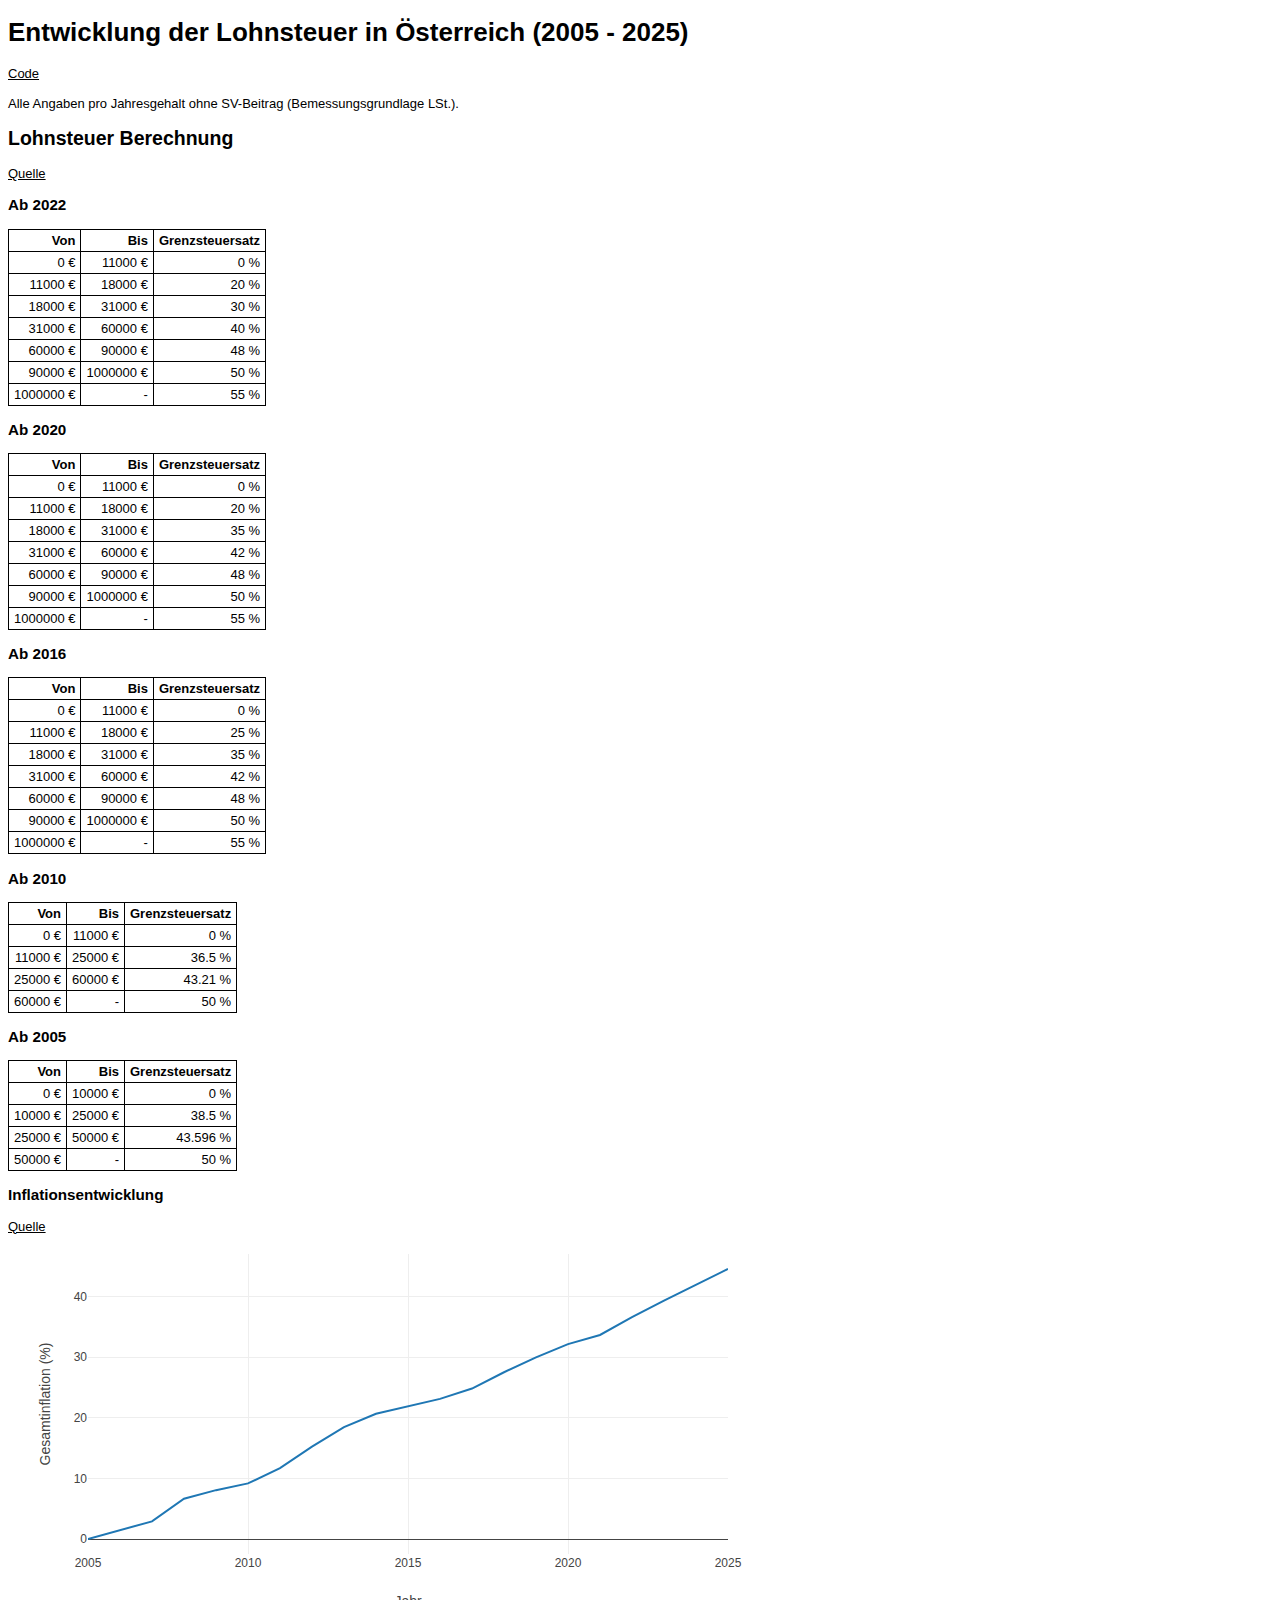
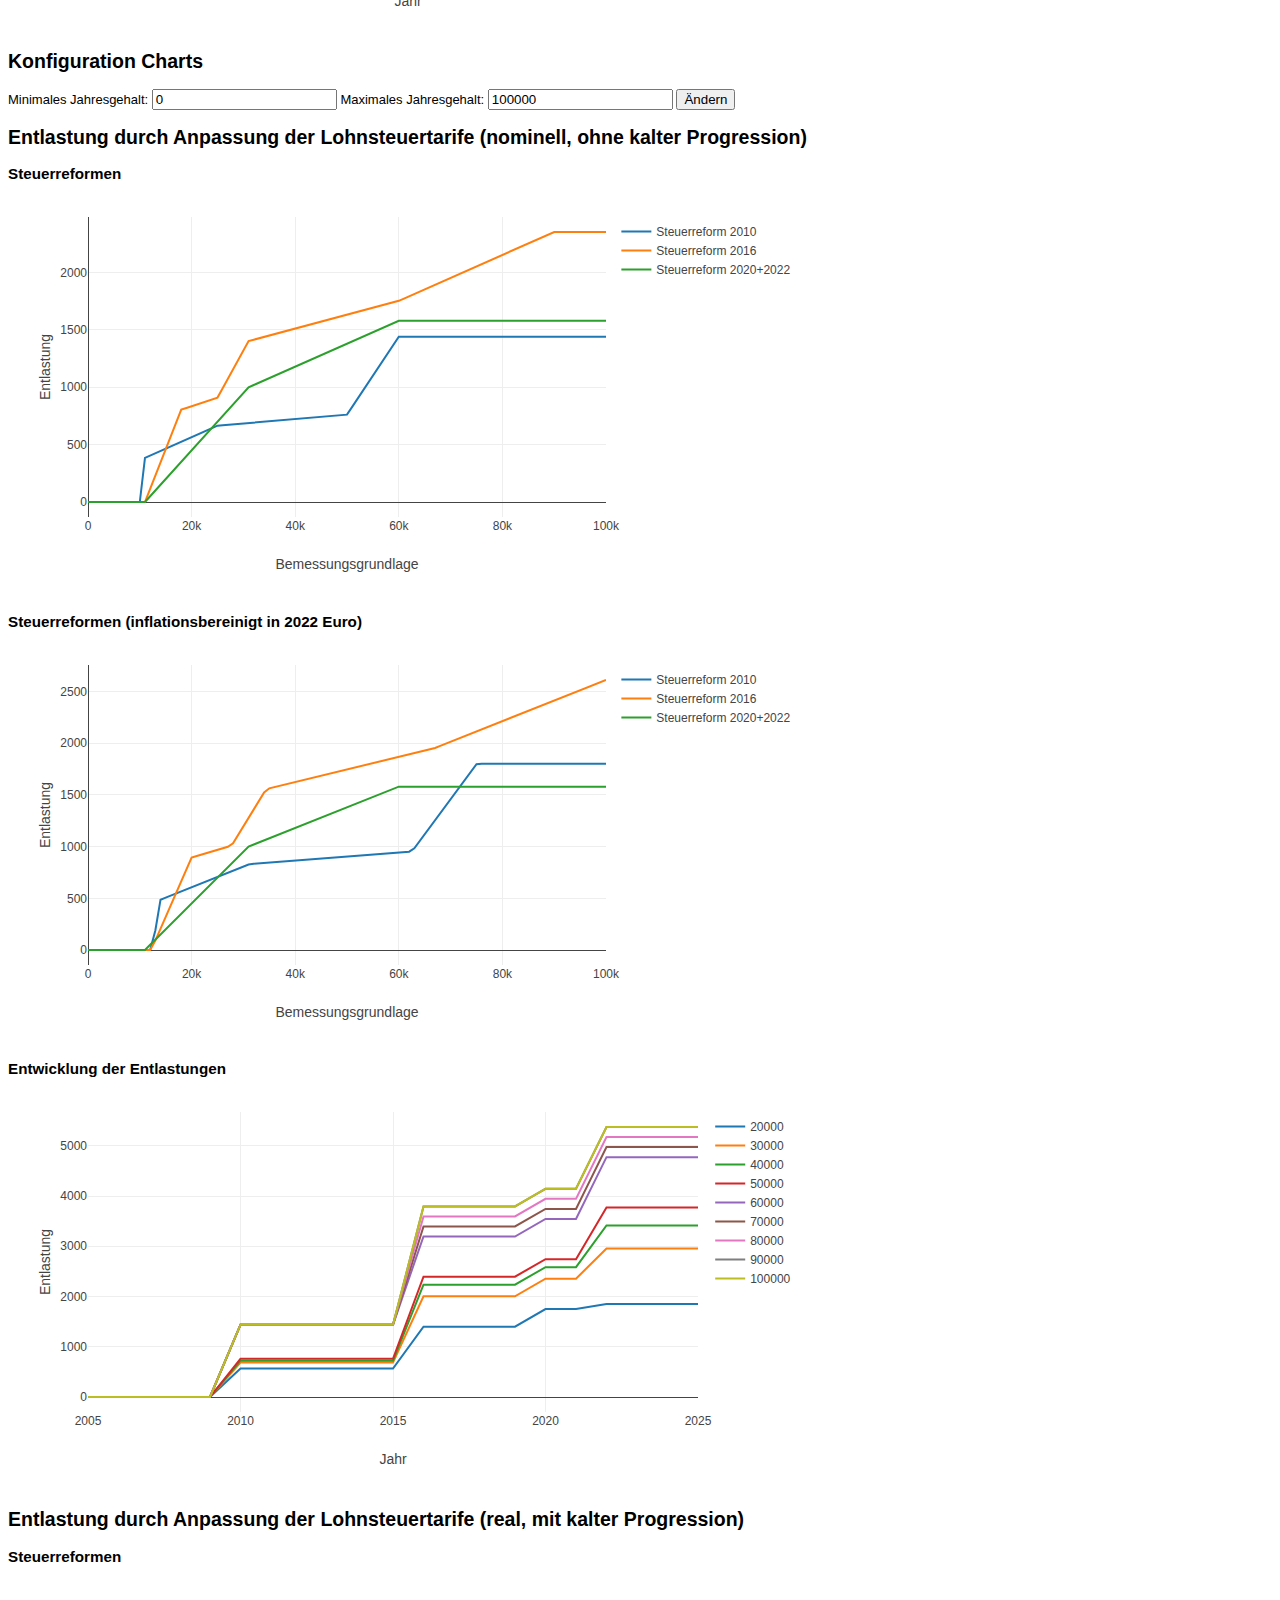
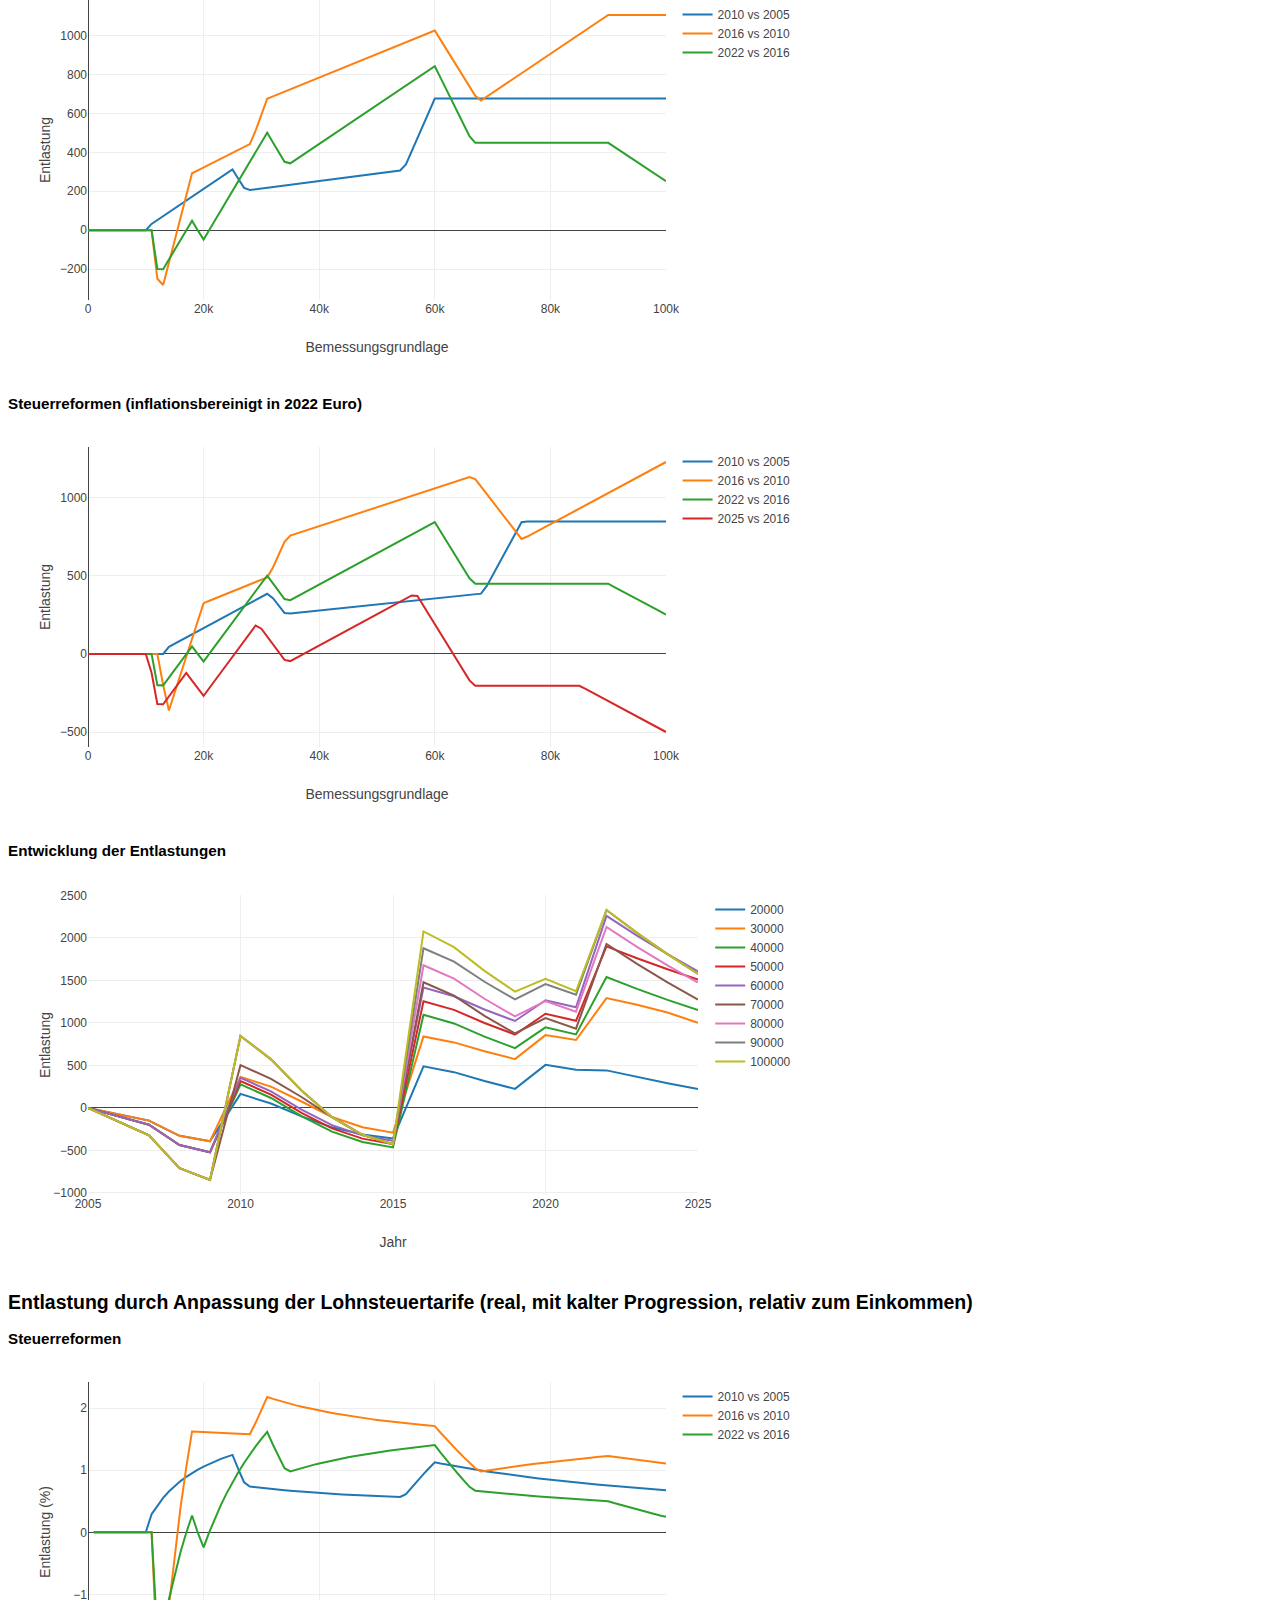
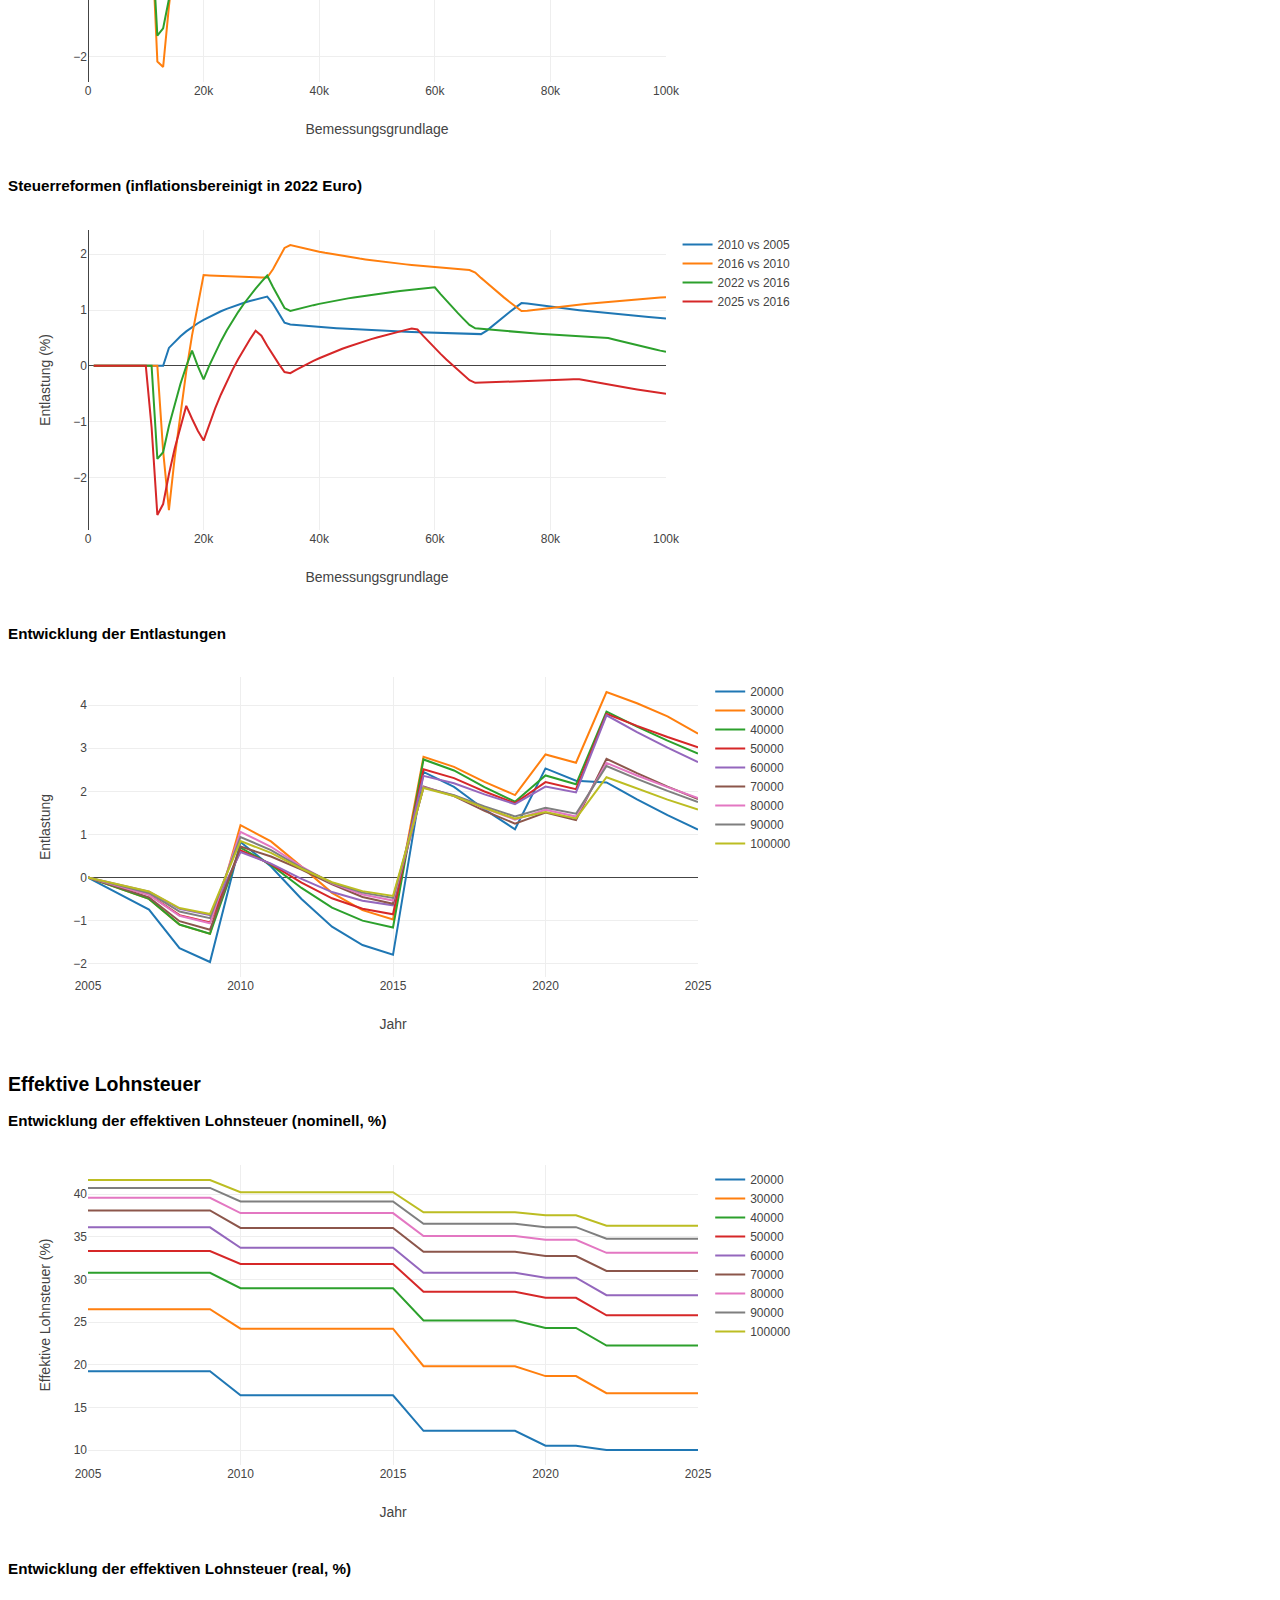
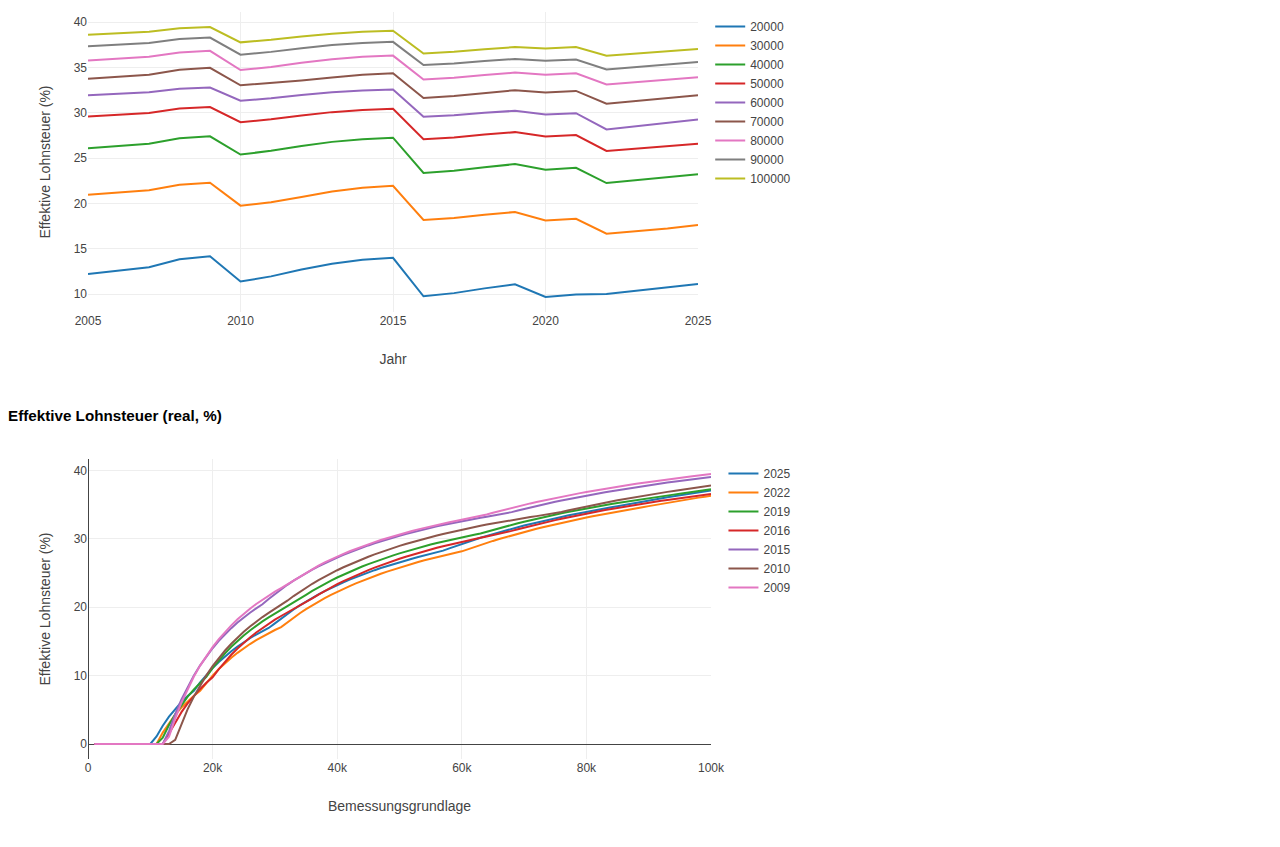
<file: index.html>
<!DOCTYPE html>
<html>
<head>
    <meta charset='utf-8'>
    <meta http-equiv='X-UA-Compatible' content='IE=edge'>
    <title>Entwicklung der Lohnsteuer in Österreich (2005 - 2025)</title>
    <meta name='viewport' content='width=device-width, initial-scale=1'>
    <link rel='stylesheet' type='text/css' media='screen' href='main.css'>
    
    <script src="https://cdn.plot.ly/plotly-2.4.2.min.js"></script>
</head>
<body>
    
    <h1>Entwicklung der Lohnsteuer in Österreich (2005 - 2025)</h1>

    <a href="https://github.com/quijote/steuern">Code</a><br><br>
    

    Alle Angaben pro Jahresgehalt ohne SV-Beitrag (Bemessungsgrundlage LSt.).

    <h2>Lohnsteuer Berechnung</h2>

    <a href="https://www.arbeit-wirtschaft.at/vergangene-steuerreformen-auf-einen-blick/3/">Quelle</a>

    <!--
        <br><br>
    <button id="newTaxBuckets" type="button" onclick="createNewTaxBuckets()">Neue Steuerreform</button>
    -->

    <div id="tax_info"></div>

    <h3>Inflationsentwicklung</h3>
    <a href="https://www.inflation.eu/de/inflationsraten/osterreich/historische-inflation/vpi-inflation-osterreich.aspx">Quelle</a>
    <div id="chart_inflation" style="width:800px;height:400px;"></div>

    <h2>Konfiguration Charts</h2>
    Minimales Jahresgehalt: <input id="minBeforeTaxes" type="text" value="0" maxlength="7"></input>
    Maximales Jahresgehalt: <input id="maxBeforeTaxes" type="text" value="100000" maxlength="7"></input>
    <button type="button" onclick="updateCharts()">Ändern</button>


    <h2>Entlastung durch Anpassung der Lohnsteuertarife (nominell, ohne kalter Progression)</h2>

    <h3>Steuerreformen</h3>
    <div id="chart_reformen" style="width:800px;height:400px;"></div>

    <h3>Steuerreformen (inflationsbereinigt in 2022 Euro)</h3>
    <div id="chart_reformen_2022euro" style="width:800px;height:400px;"></div>

    <h3>Entwicklung der Entlastungen</h3>
    <div id="chart_changes" style="width:800px;height:400px;"></div>

    <h2>Entlastung durch Anpassung der Lohnsteuertarife (real, mit kalter Progression)</h2>

    <h3>Steuerreformen</h3>
    <div id="chart_real_reformen" style="width:800px;height:400px;"></div>

    <h3>Steuerreformen (inflationsbereinigt in 2022 Euro)</h3>
    <div id="chart_real_reformen_2022euro" style="width:800px;height:400px;"></div>

    <h3>Entwicklung der Entlastungen</h3>
    <div id="chart_real_changes" style="width:800px;height:400px;"></div>


    <h2>Entlastung durch Anpassung der Lohnsteuertarife (real, mit kalter Progression, relativ zum Einkommen)</h2>

    <h3>Steuerreformen</h3>
    <div id="chart_real_relative_reformen" style="width:800px;height:400px;"></div>

    <h3>Steuerreformen (inflationsbereinigt in 2022 Euro)</h3>
    <div id="chart_real_relative_reformen_2022euro" style="width:800px;height:400px;"></div>

    <h3>Entwicklung der Entlastungen</h3>
    <div id="chart_real_relative_changes" style="width:800px;height:400px;"></div>


    <h2>Effektive Lohnsteuer</h2>

    <h3>Entwicklung der effektiven Lohnsteuer (nominell, %)</h3>
    <div id="chart_effective_tax_rate_per_year" style="width:800px;height:400px;"></div>

    <h3>Entwicklung der effektiven Lohnsteuer (real, %)</h3>
    <div id="chart_real_effective_tax_rate_per_year" style="width:800px;height:400px;"></div>

    <h3>Effektive Lohnsteuer (real, %)</h3>
    <div id="chart_real_effective_tax_rate_per_income" style="width:800px;height:400px;"></div>
    


    <script src='main.js'></script>

</body>
</html>
</file>
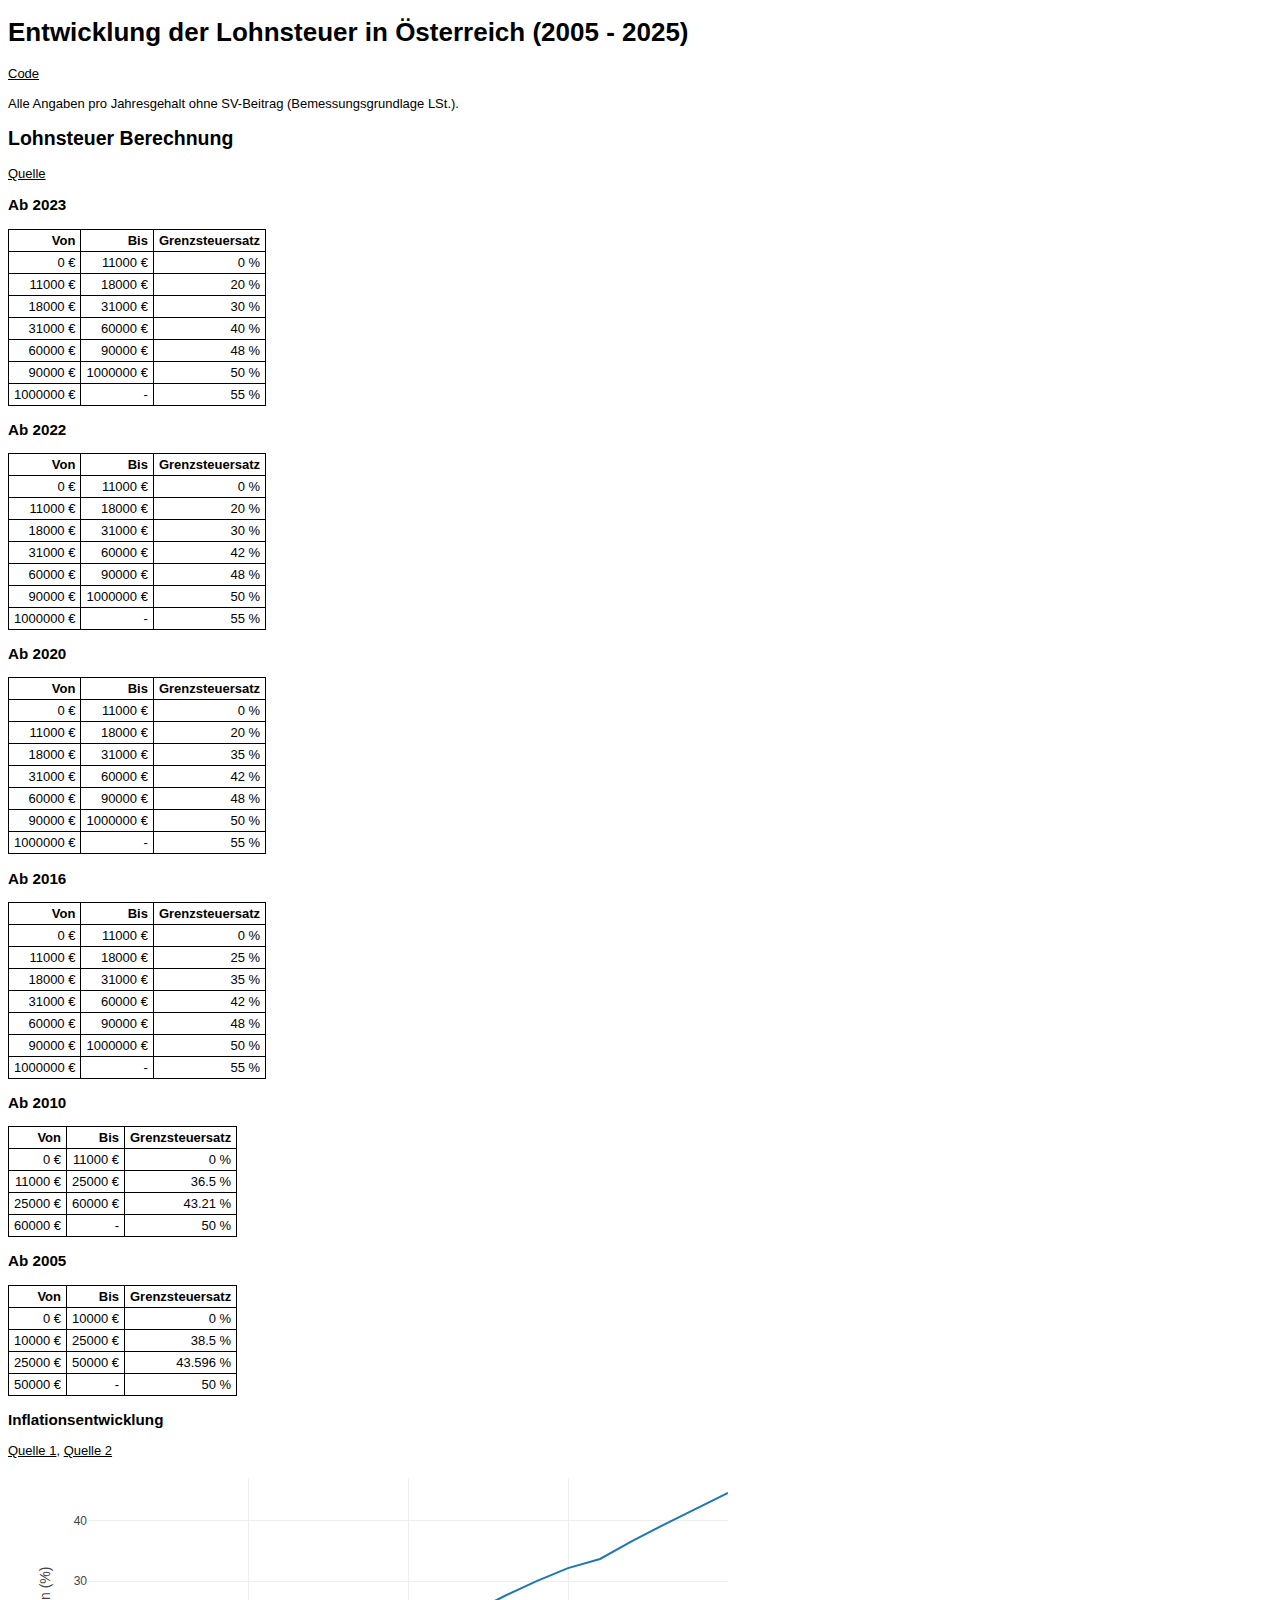
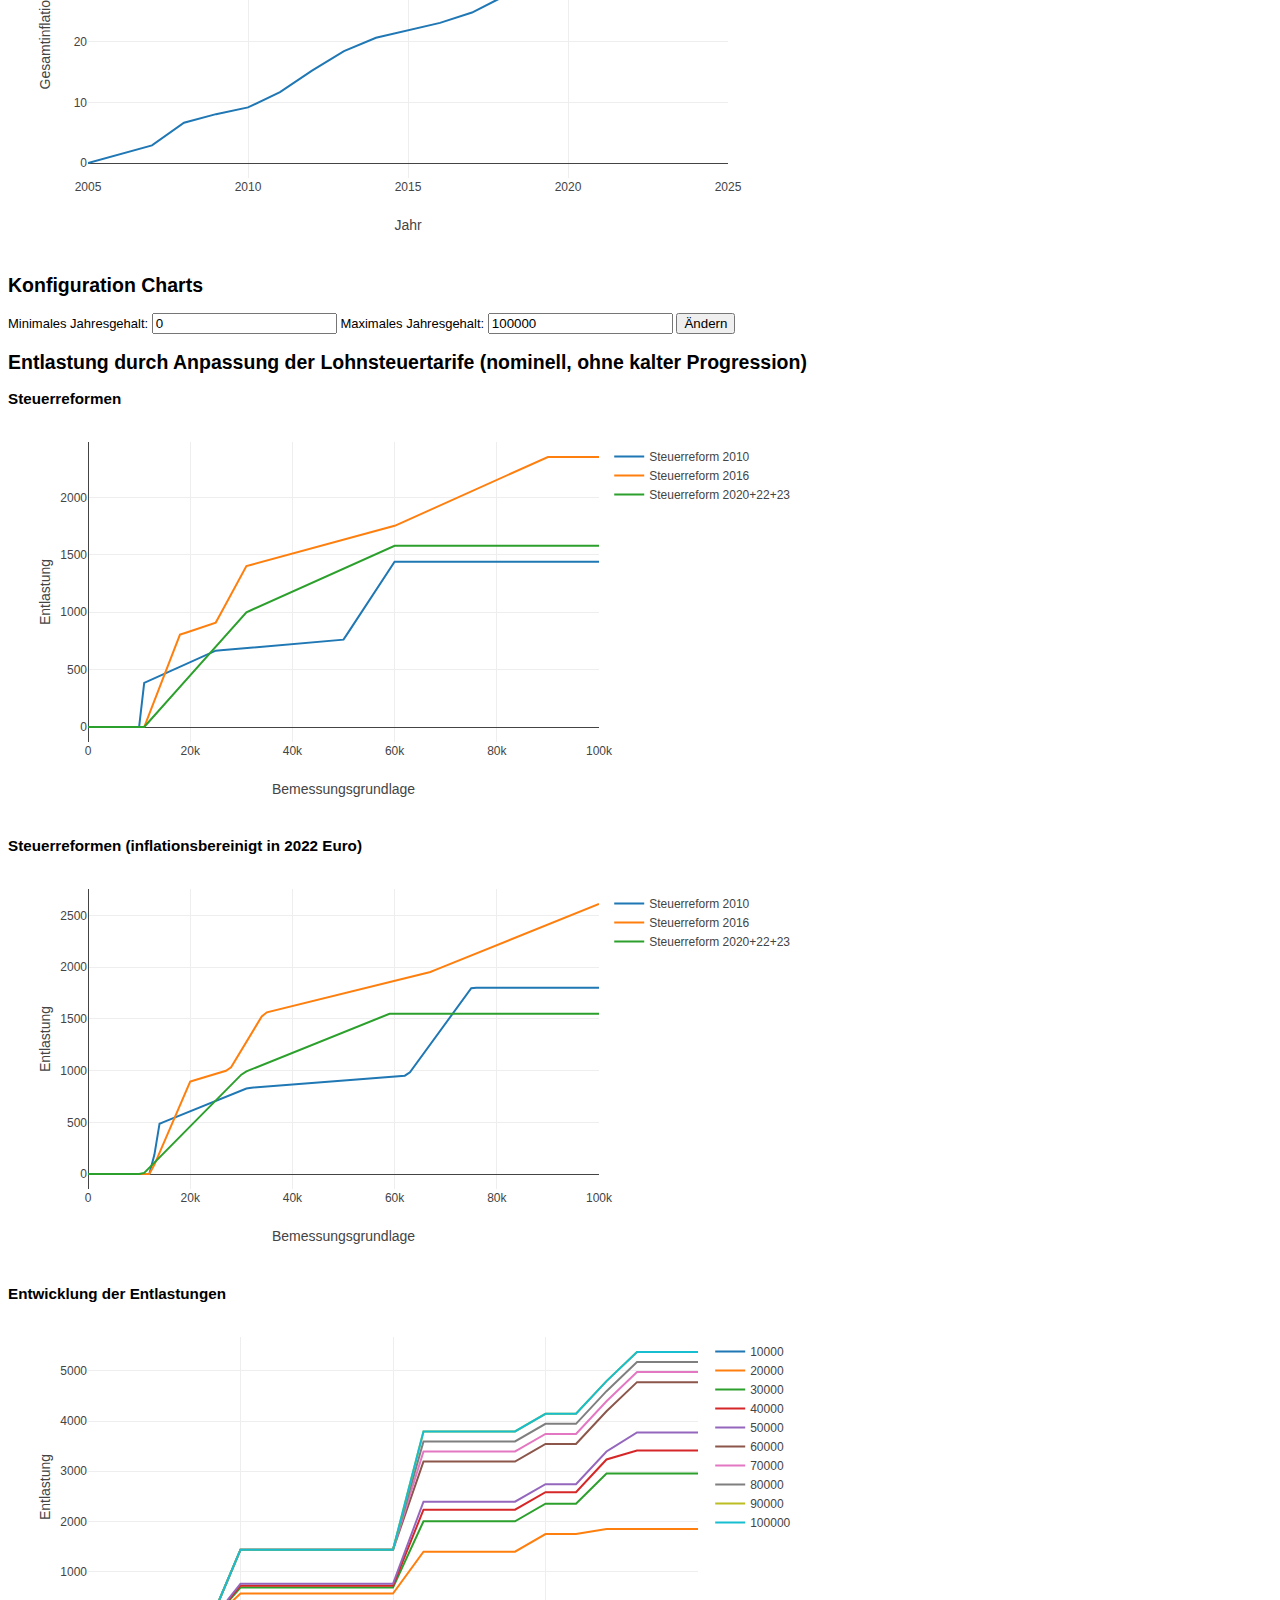
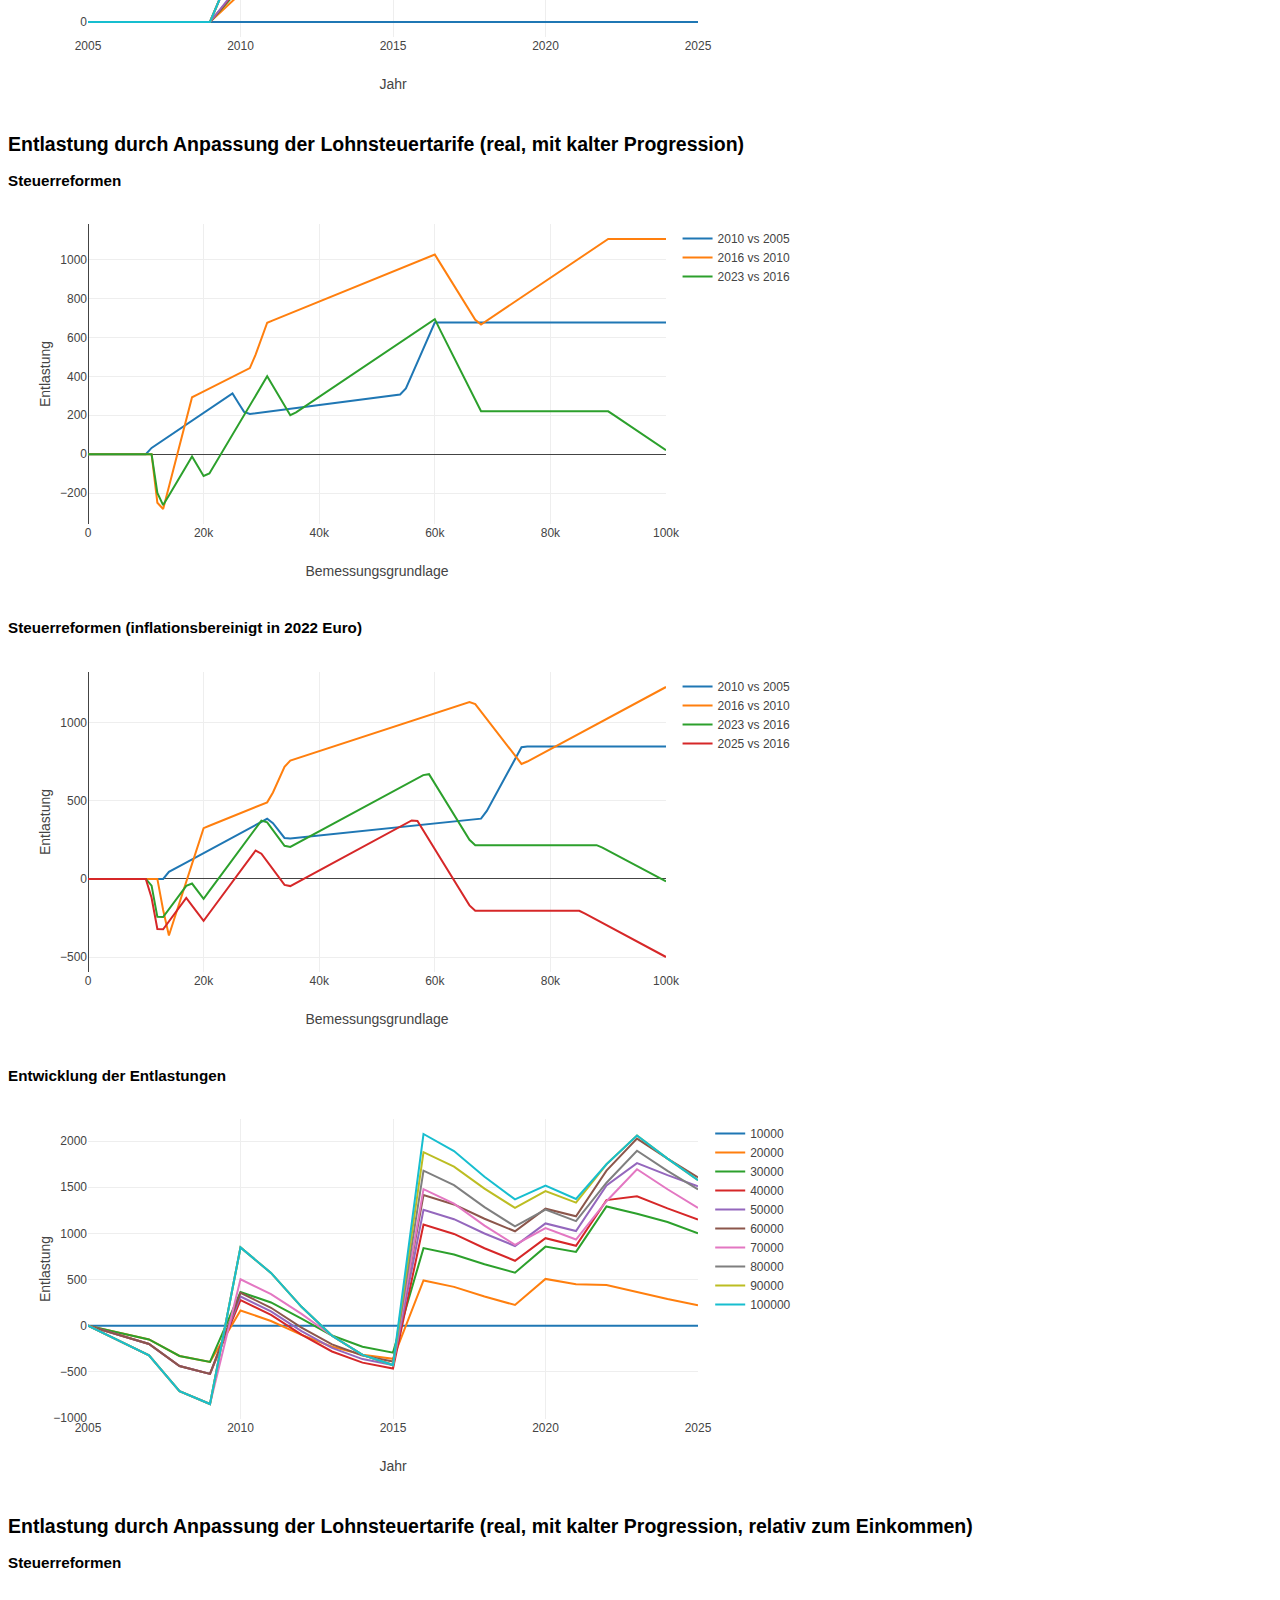
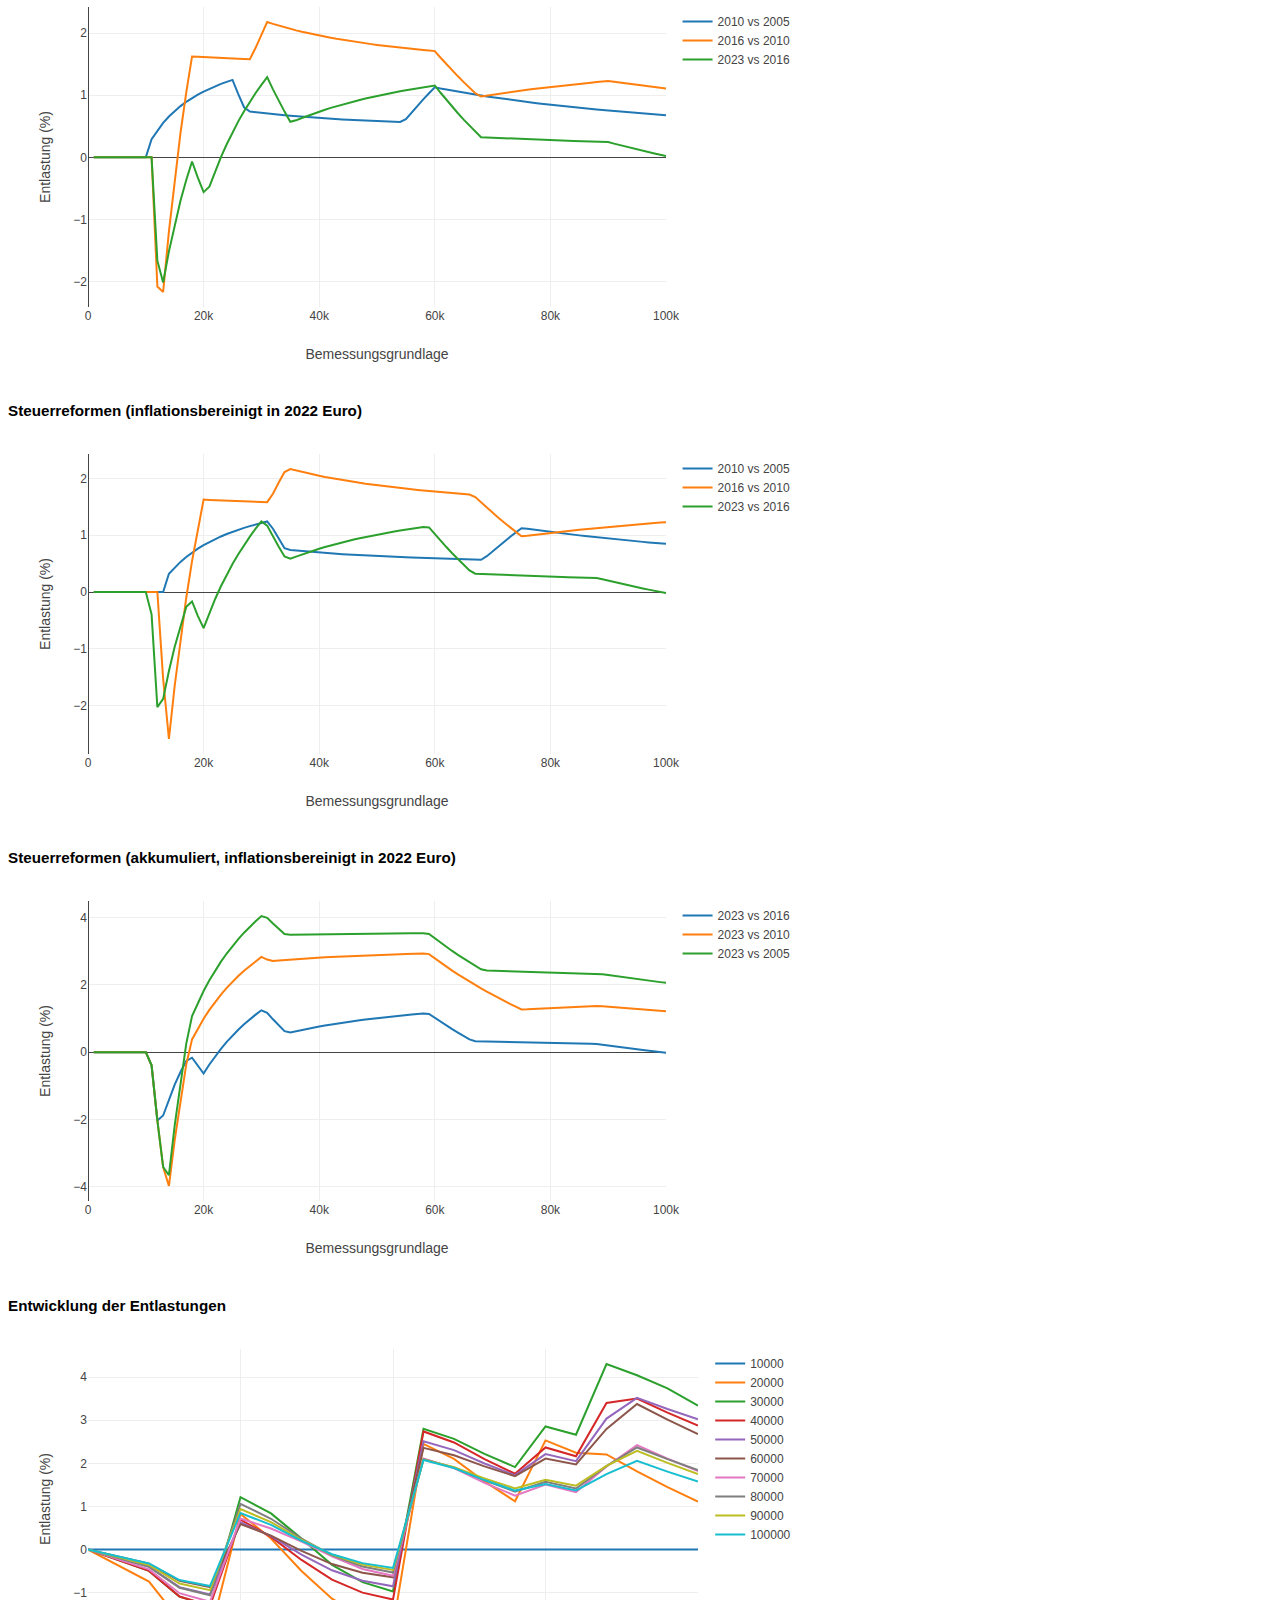
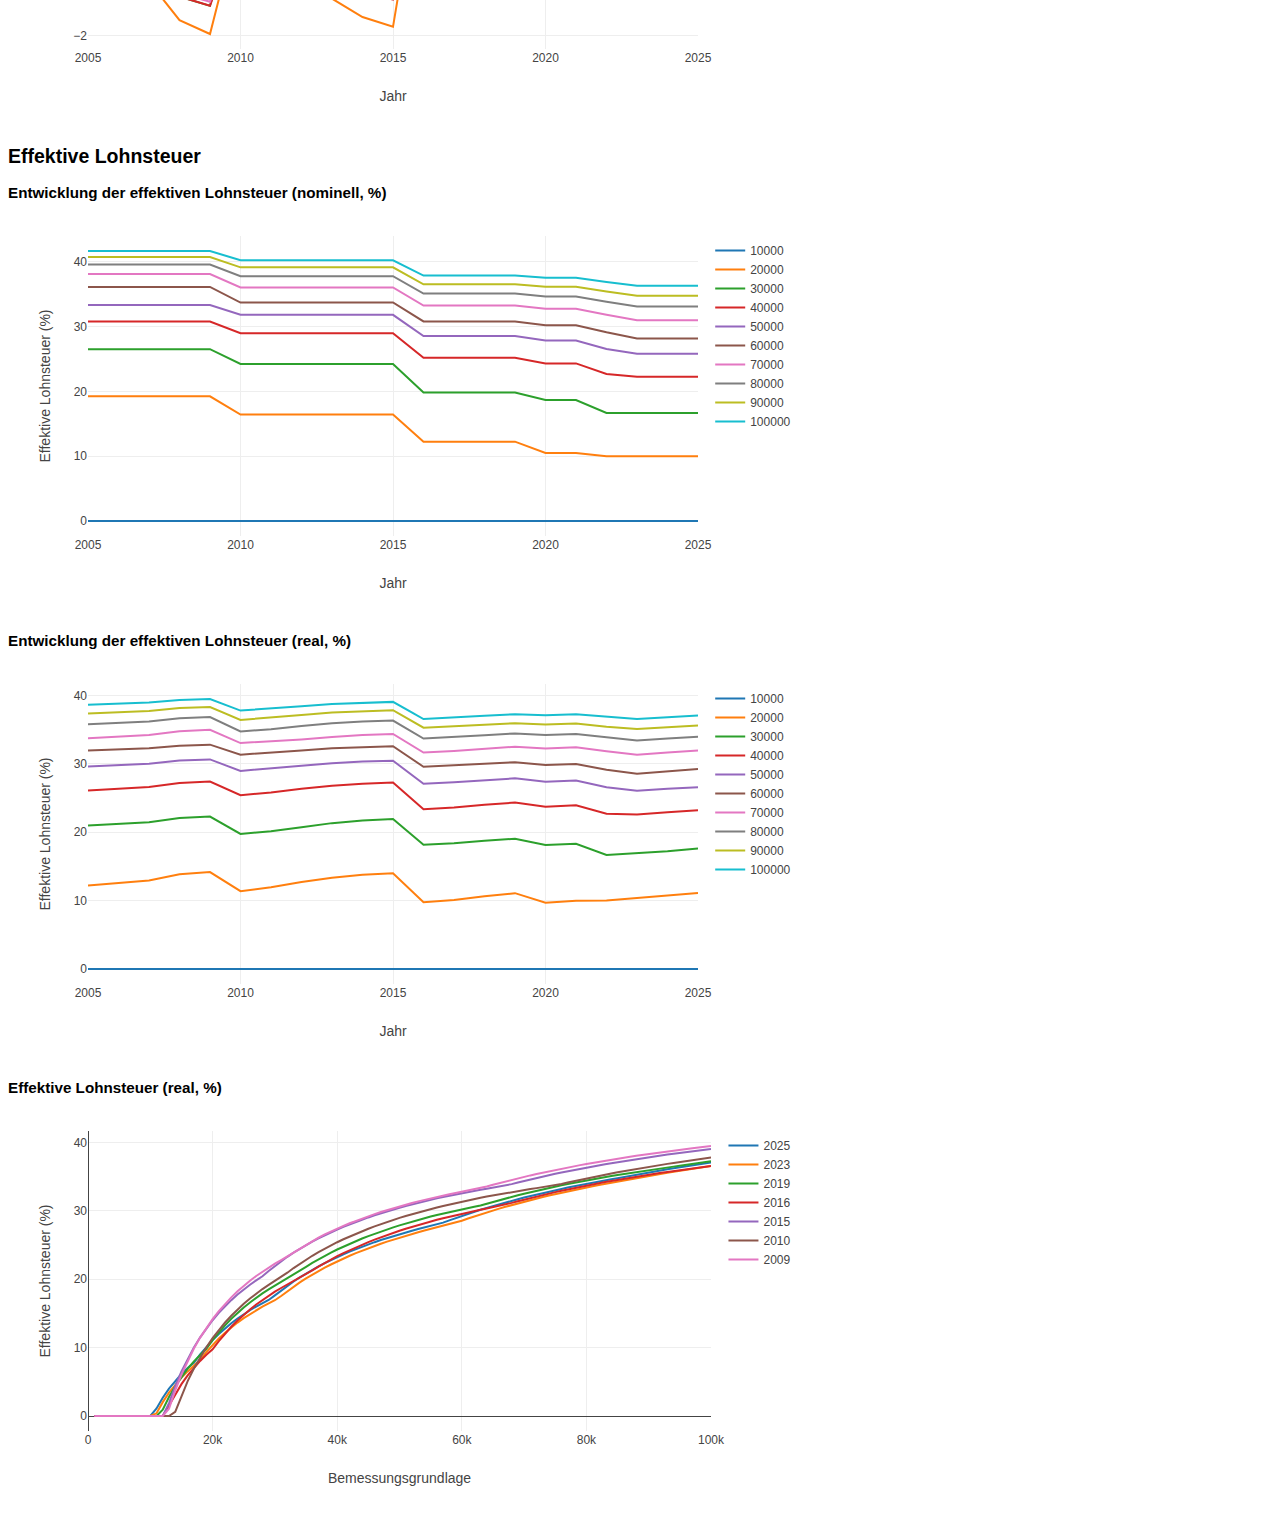
<file: docs/index.html>
<!DOCTYPE html>
<html>

<head>
    <meta charset='utf-8'>
    <meta http-equiv='X-UA-Compatible' content='IE=edge'>
    <title>Entwicklung der Lohnsteuer in Österreich (2005 - 2025)</title>
    <meta name='viewport' content='width=device-width, initial-scale=1'>
    <link rel='stylesheet' type='text/css' media='screen' href='main.css'>
    
    <script src="https://cdn.plot.ly/plotly-2.4.2.min.js"></script>
</head>

<body>
    
    <h1>Entwicklung der Lohnsteuer in Österreich (2005 - 2025)</h1>

    <a href="https://github.com/quijote/steuern">Code</a><br><br>
    

    Alle Angaben pro Jahresgehalt ohne SV-Beitrag (Bemessungsgrundlage LSt.).

    <h2>Lohnsteuer Berechnung</h2>

    <a href="https://www.arbeit-wirtschaft.at/vergangene-steuerreformen-auf-einen-blick/3/">Quelle</a>

    <!-- 
    <br><br>
    <button id="newTaxBuckets" type="button" onclick="createNewTaxBuckets()">Neue Steuerreform</button>
    -->

    <div id="tax_info"></div>

    <h3>Inflationsentwicklung</h3>
    <a href="https://www.inflation.eu/de/inflationsraten/osterreich/historische-inflation/vpi-inflation-osterreich.aspx">Quelle 1</a>,
    <a href="https://de.statista.com/statistik/daten/studie/290144/umfrage/prognosen-zur-entwicklung-der-inflationsrate-in-oesterreich/">Quelle 2</a>
    
    <div id="chart_inflation" style="width:800px;height:400px;"></div>

    <h2>Konfiguration Charts</h2>
    Minimales Jahresgehalt: <input id="minBeforeTaxes" type="text" value="0" maxlength="7"></input>
    Maximales Jahresgehalt: <input id="maxBeforeTaxes" type="text" value="100000" maxlength="7"></input>
    <button type="button" onclick="updateCharts()">Ändern</button>


    <h2>Entlastung durch Anpassung der Lohnsteuertarife (nominell, ohne kalter Progression)</h2>

    <h3>Steuerreformen</h3>
    <div id="chart_reformen" style="width:800px;height:400px;"></div>

    <h3>Steuerreformen (inflationsbereinigt in 2022 Euro)</h3>
    <div id="chart_reformen_2022euro" style="width:800px;height:400px;"></div>

    <h3>Entwicklung der Entlastungen</h3>
    <div id="chart_changes" style="width:800px;height:400px;"></div>

    <h2>Entlastung durch Anpassung der Lohnsteuertarife (real, mit kalter Progression)</h2>

    <h3>Steuerreformen</h3>
    <div id="chart_real_reformen" style="width:800px;height:400px;"></div>

    <h3>Steuerreformen (inflationsbereinigt in 2022 Euro)</h3>
    <div id="chart_real_reformen_2022euro" style="width:800px;height:400px;"></div>

    <h3>Entwicklung der Entlastungen</h3>
    <div id="chart_real_changes" style="width:800px;height:400px;"></div>


    <h2>Entlastung durch Anpassung der Lohnsteuertarife (real, mit kalter Progression, relativ zum Einkommen)</h2>

    <h3>Steuerreformen</h3>
    <div id="chart_real_relative_reformen" style="width:800px;height:400px;"></div>

    <h3>Steuerreformen (inflationsbereinigt in 2022 Euro)</h3>
    <div id="chart_real_relative_reformen_2022euro" style="width:800px;height:400px;"></div>

    <h3>Steuerreformen (akkumuliert, inflationsbereinigt in 2022 Euro)</h3>
    <div id="chart_real_relative_reformen_akk_2022euro" style="width:800px;height:400px;"></div>
   

    <h3>Entwicklung der Entlastungen</h3>
    <div id="chart_real_relative_changes" style="width:800px;height:400px;"></div>


    <h2>Effektive Lohnsteuer</h2>

    <h3>Entwicklung der effektiven Lohnsteuer (nominell, %)</h3>
    <div id="chart_effective_tax_rate_per_year" style="width:800px;height:400px;"></div>

    <h3>Entwicklung der effektiven Lohnsteuer (real, %)</h3>
    <div id="chart_real_effective_tax_rate_per_year" style="width:800px;height:400px;"></div>

    <h3>Effektive Lohnsteuer (real, %)</h3>
    <div id="chart_real_effective_tax_rate_per_income" style="width:800px;height:400px;"></div>
    
    <script src='main.js'></script>

</body>
</html>
</file>
<file: main.css>
body {
    font-family: Verdana, Geneva, Tahoma, sans-serif;
    font-size: small;
}

table, th, td {
    border:1px solid black;
    border-collapse:collapse;
}

th, td {
  padding: 3px 5px 3px 5px;  
  text-align: right;
}

input.r {
    text-align: right;
}

a {
    color: black
}
</file>
<file: docs/main.css>
body {
    font-family: Verdana, Geneva, Tahoma, sans-serif;
    font-size: small;
}

table, th, td {
    border:1px solid black;
    border-collapse:collapse;
}

th, td {
  padding: 3px 5px 3px 5px;  
  text-align: right;
}

input.r {
    text-align: right;
}

a {
    color: black
}
</file>
